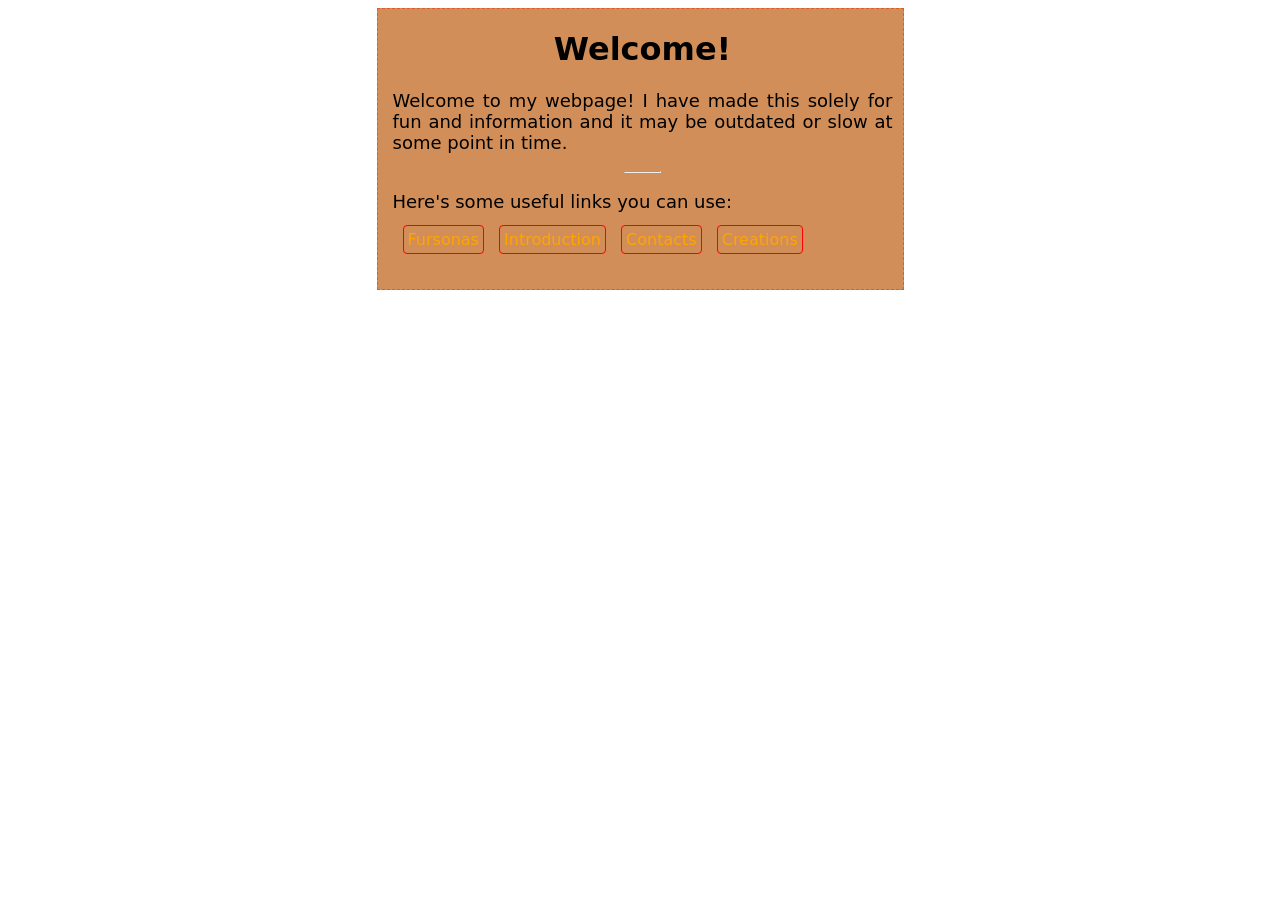
<file: index.html>
<!DOCTYPE html>
<html lang="en">
    <head>
        <meta charset="utf-8">
        <meta name="viewport" content="width=device-width, initial-scale=1.0">
        <meta http-equiv="X-UA-Compatible" content="IE=7">
        <link rel="stylesheet" href="main.css">
        <link rel="stylesheet" href="global.css">
        <title>FurZoneFox</title>
    </head>
    <body>
        <div id="page">
            <h1>Welcome!</h1>
            <p>Welcome to my webpage! I have made this solely for fun and information and it may be outdated or slow at some point in time.</p>
            <hr class="divider">
            <p>Here's some useful links you can use:</p>
            <span><a href="https://furzonefox.github.io/Furzonefox/fursona" role="button">Fursonas</a></span>
            <span><a href="https://furzonefox.github.io/Furzonefox/introduction/" role="button">Introduction</a></span>
            <span><a href="https://furzonefox.github.io/Furzonefox/contacts" role="button">Contacts</a></span>
            <span><a href="https://furzonefox.github.io/Furzonefox/creations" role="button">Creations</a></span>
        </div>
    </body>
</html>
</file>
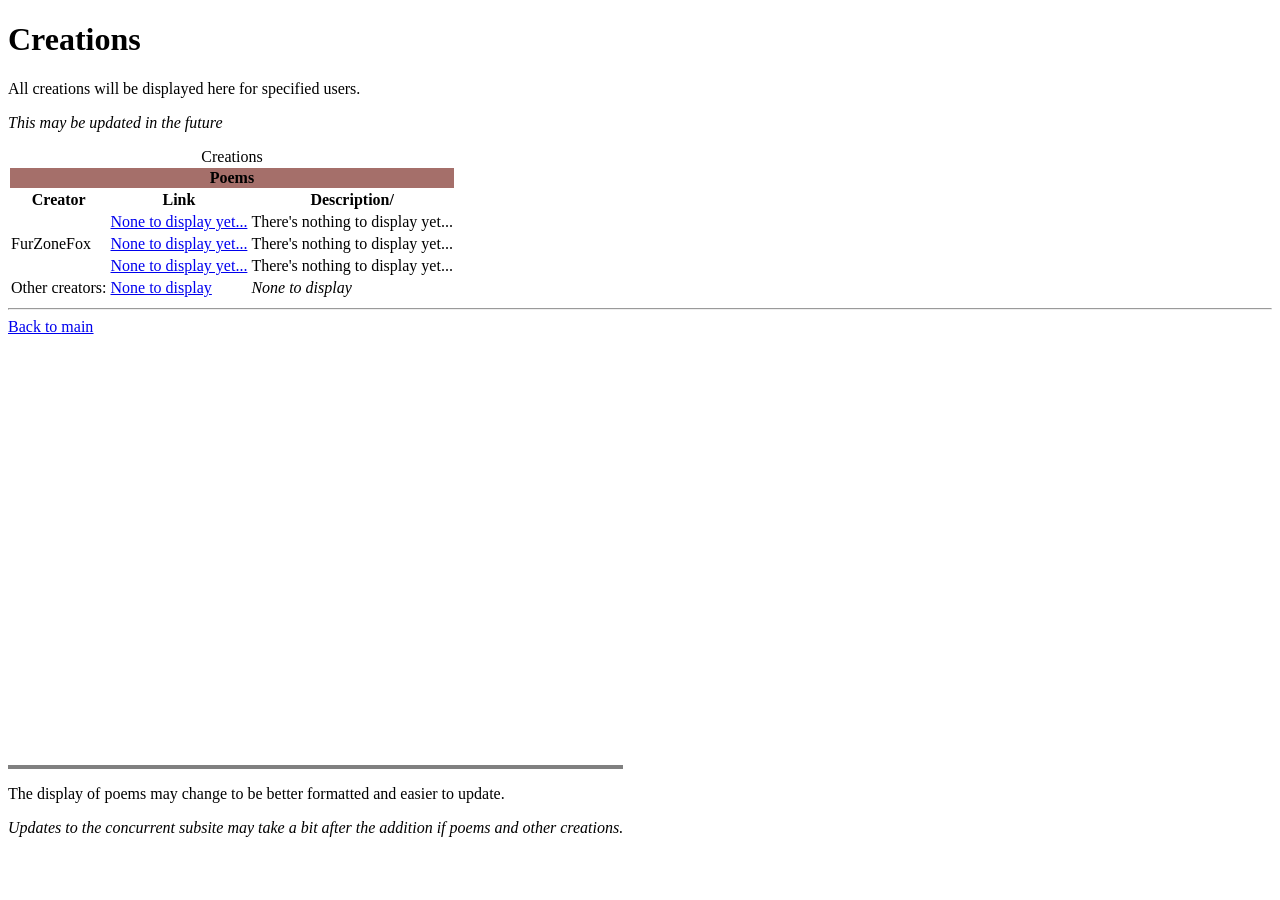
<file: creations/index.html>
<!DOCTYPE html>
<html lang="en">
    <head>
        <meta charset="utf-8">
        <meta name="viewport" content="width=device-width, initial-scale=1.0">
        <title>Creations</title>
        <link rel="stylesheet" href="https://furzonefox.github.io/Furzonefox/global.css">
        <link rel="stylesheet" href="./creations.css">
    </head>
    <body>
        <div class="page">
            <h1>Creations</h1>
            <p>All creations will be displayed here for specified users.</p>
            <p><i>This may be updated in the future</i></p>
            <table>
                <caption>Creations</caption>
                <thead>
                    <tr>
                        <th colspan="3" class="table-div">Poems</th>
                    </tr>
                    <tr>
                        <th>Creator</th>
                        <th>Link</th>
                        <th>Description/</th>
                    </tr>
                </thead>
                <tbody>
                    <tr>
                        <td rowspan="3">FurZoneFox</td>
                        <td><a href="#">None to display yet...</a></td>
                        <td>There's nothing to display yet...</td>
                    </tr>
                    <tr>
                        <td><a href="#">None to display yet...</a></td>
                        <td>There's nothing to display yet...</td>
                    </tr>
                    <tr>
                        <td><a href="#">None to display yet...</a></td>
                        <td>There's nothing to display yet...</td>
                    </tr>
                </tbody>
                <tfoot>
                    <tr>
                        <td class="span-right">Other creators:</td>
                        <td><a href="#" title="straw page">None to display</a></td>
                        <td class="italic">None to display</td>
                    </tr>
                </tfoot>
            </table>
            <hr class="divider">
            <a href="https://furzonefox.github.io/Furzonefox/" role="button">Back to <u>main</u></a>
        </div>
        <div class="footer">
            <p>The display of poems may change to be better formatted and easier to update.</p>
            <p><i>Updates to the concurrent subsite may take a bit after the addition if poems and other creations.</i></p>
        </div>
    </body>
</html>
</file>
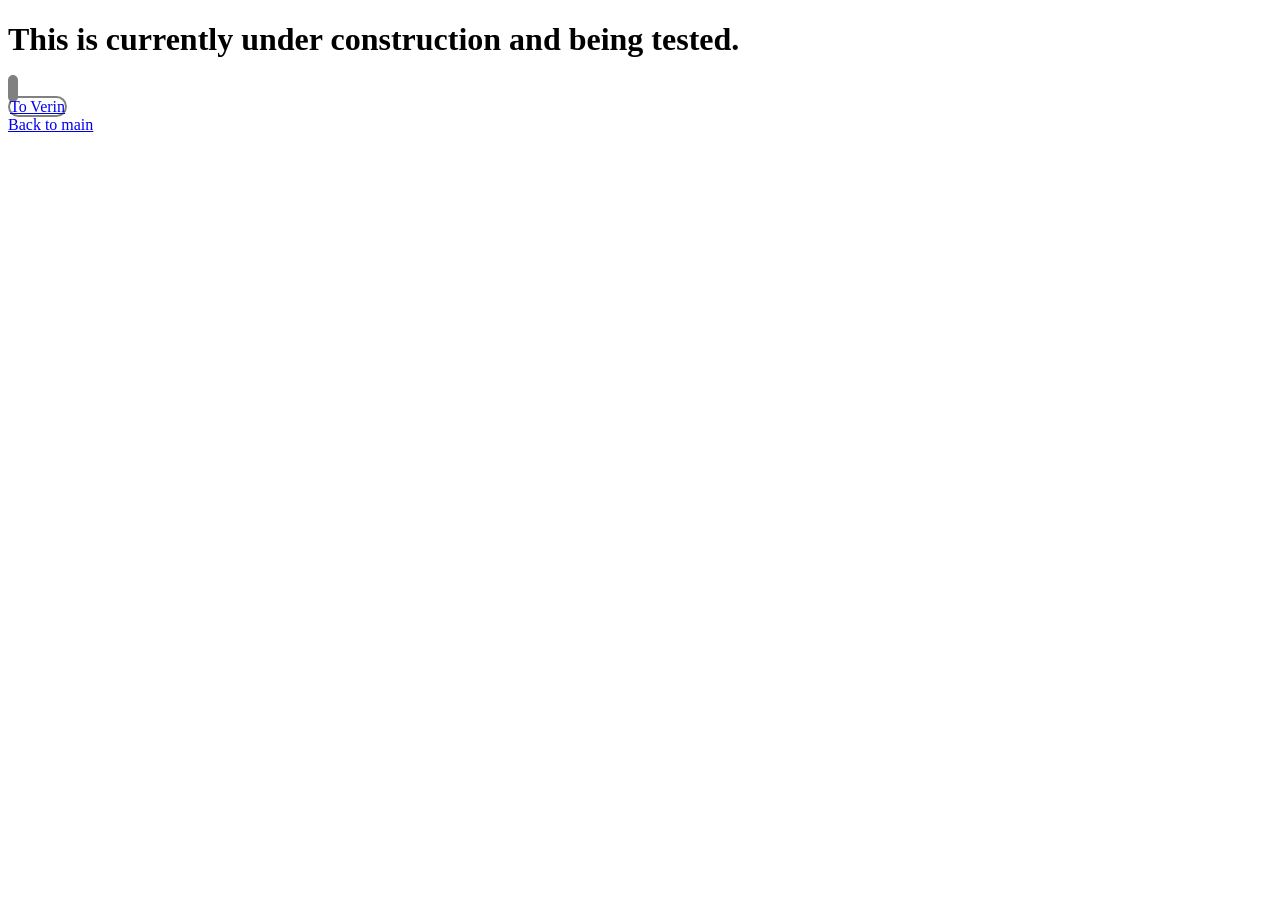
<file: fursona/index.html>
<!DOCTYPE html>
<html lang="en">
    <head>
        <meta charset="utf-8">
        <meta name="viewport" content="width=device-width, initial-scale=1.0">
        <title>Fursonas</title>
        <link rel="stylesheet" href="style.css">
        <link rel="stylesheet" href="https://furzonefox.github.io/Furzonefox/global.css">
    </head>
    <body>
        <div id="page">
            <h1>This is currently under construction and being tested.</h1>
            <object width="70%" height="300px" data="https://furzonefox.github.io/Furzonefox/fursona/Verin" class="web-embed"></object>
            <div><a class="embed-link-btn" href="https://furzonefox.github.io/Furzonefox/fursona/Verin" title="Fursona: Verin" role="button">To Verin</a></div>
            <div><a href="https://furzonefox.github.io/Furzonefox/" role="button">Back to main</a></div>
        </div>
    </body>
</html>
</file>
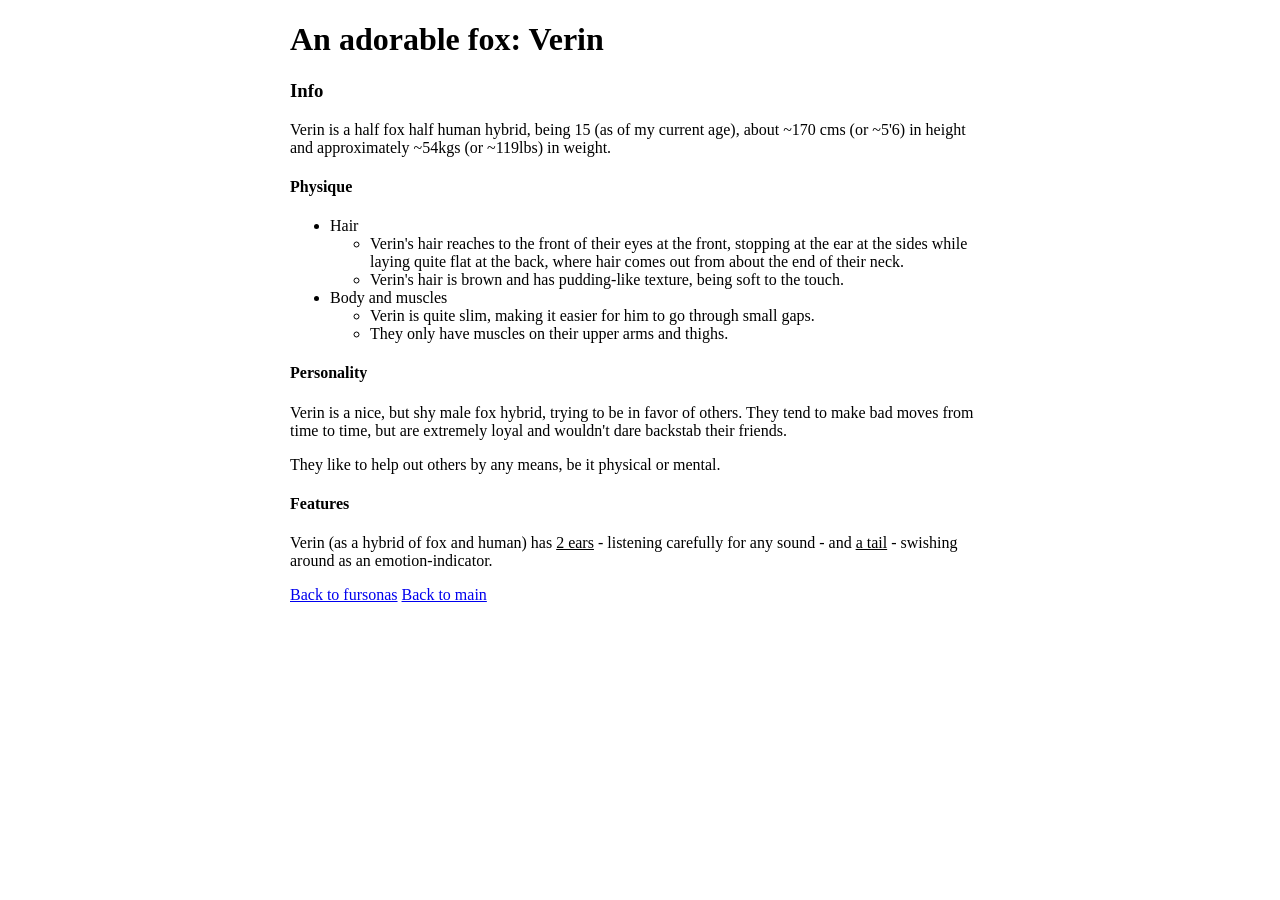
<file: fursona/Verin/index.html>
<!DOCTYPE html>
<html lang="en">
    <head>
        <meta charset="utf-8">
        <meta name="viewport" content="width=device-width, initial-scale=1.0">
        <title>Fursona: Verin</title>
        <link rel="stylesheet" href="Vurin.css">
        <link rel="stylesheet" href="https://furzonefox.github.io/Furzonefox/global.css">
    </head>
    <body>
        <div id="page">
            <h1>An adorable fox: Verin</h1>
            <h3>Info</h3>
            <p>Verin is a half fox half human hybrid, being 15 (as of my current age), about ~170 cms (or ~5'6) in height and approximately ~54kgs (or ~119lbs) in weight.</p>
            <h4>Physique</h4>
            <ul>
                <li>Hair</li>
                <ul>
                    <li>Verin's hair reaches to the front of their eyes at the front, stopping at the ear at the sides while laying quite flat at the back, where hair comes out from about the end of their neck.</li>
                    <li>Verin's hair is brown and has pudding-like texture, being soft to the touch.</li>
                </ul>
                <li>Body and muscles</li>
                <ul>
                    <li>Verin is quite slim, making it easier for him to go through small gaps.</li>
                    <li>They only have muscles on their upper arms and thighs.</li>
                </ul>
            </ul>
            <h4>Personality</h4>
            <p>Verin is a nice, but shy male fox hybrid, trying to be in favor of others. They tend to make bad moves from time to time, but are extremely loyal and wouldn't dare backstab their friends.</p>
            <p>They like to help out others by any means, be it physical or mental.</p>
            <h4>Features</h4>
            <p>Verin (as a hybrid of fox and human) has <span class="desc-note" title="Both ears are 17-18 cms long and about 23cms in width (measured from the base)">2 ears</span> - listening carefully for any sound - and <span class="desc-note" title="A fluffy tail that's 38cms long and sbout 13cms in diameter (at the widest point)">a tail</span> - swishing around as an emotion-indicator.</p>
            <a href="https://furzonefox.github.io/Furzonefox/fursona" role="button">Back to fursonas</a>
            <a href="https://furzonefox.github.io/Furzonefox" role="button">Back to main</a>
        </div>
    </body>
</html>
</file>
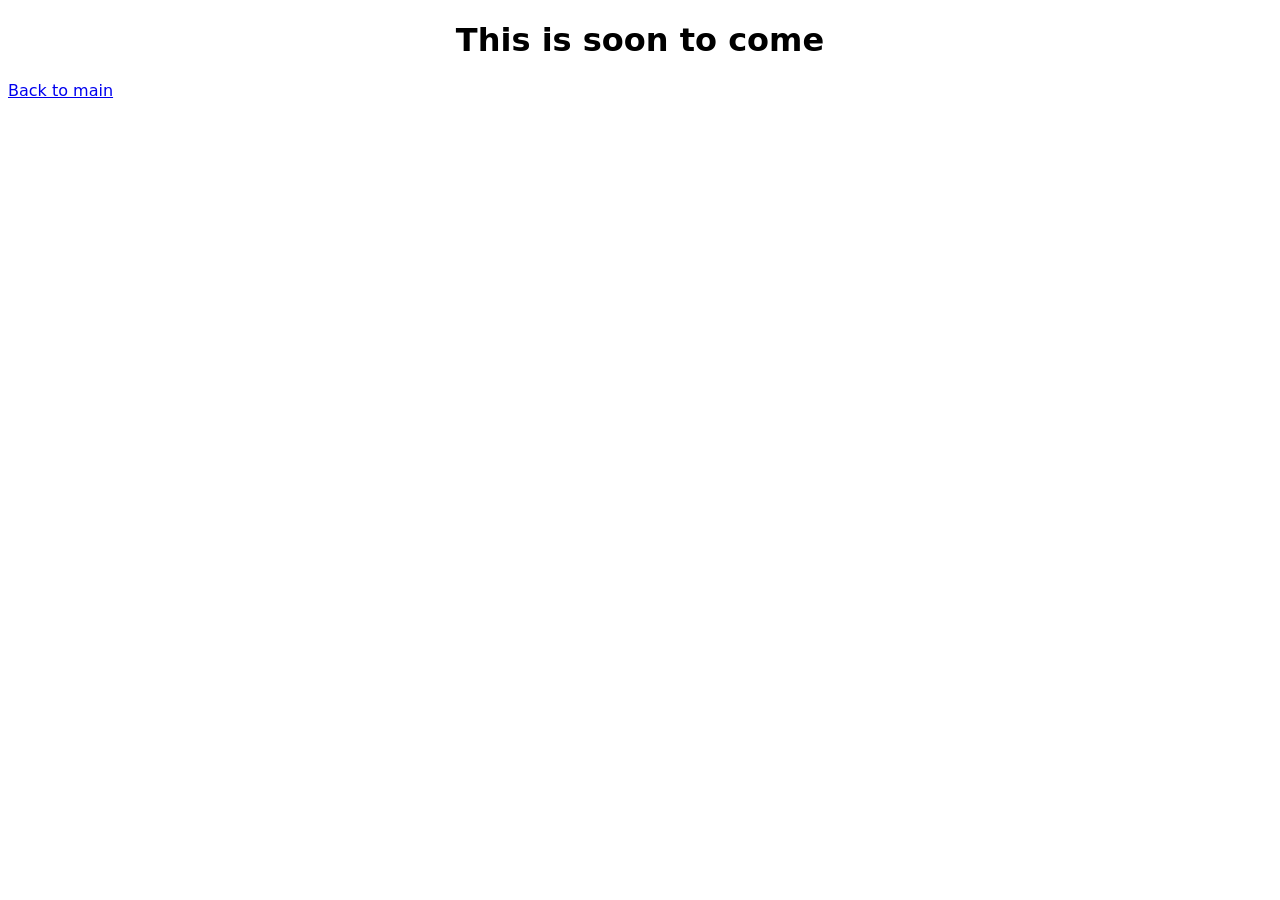
<file: introduction/furzonefox.html>
<!DOCTYPE html>
<html lang="en">
    <head>
        <meta charset="utf-8">
        <title>Introduction: FurZoneFox</title>
        <link rel="stylesheet" href="style.css">
    </head>
    <body>
        <h1>This is soon to come</h1>
        <a href="/index.html">Back to main</a>
    </body>
</html>
</file>
<file: main.css>
h1 {
    text-align: center;
}
a {
    text-decoration: none;
    color: orange;
}
p {
    text-align: justify;
    font-size: 18px;
}
a:hover {
    transition-duration: 1.5s;
    color: orangered;
    text-decoration: underline orangered;
}

#page {
    background-color: rgba(189, 93, 15, 0.695);
    width: 500px;
    margin: 5px auto;
    height:90%;
    padding-bottom: 40px;
    padding-left: 15px;
    padding-right: 10px;
    border: 1px rgba(224, 86, 32, 0.884) dashed;
}
</file>
<file: global.css>
hr.divider {
    inline-size: 35px;
    margin: 2px auto 5px auto;
}
a[role="button"] {
    background-size: 50px;
    /* background-color:rgba(255, 226, 80, 0.208); */
    background: -moz-linear-gradient(deg(90), coral, rgba(255, 127, 80, 0.379));
    background-clip: content-box;
    background-attachment: fixed;
    border: 0.5px red solid;
    border-radius: 4px;
    text-box-edge: 3px;
    padding: 4px;
    margin-left: 10px;
    margin-bottom: 10px;
}
body {
    font-family: Cambria, Georgia, 'Time New Roman', sans, sans-serif !important;
    background: -moz-radial-gradient(coral, rgba(215, 136, 107, 0.778))
}
p {
    text-align: justify;
    font-size: 18px;
}
table, tr, td, th {
    border: 2px solid salmon;
}
td {
    background-color: orange;
}
th {
    background-color: orangered;
}
</file>
<file: creations/creations.css>
.span-right {
    text-align: right;
}
.italic {
    font-style: italic;
}

.table-div {
    background-color: rgba(104, 12, 4, 0.591) !important;
}
#page {
    background: rgba(189, 93, 15, 0.695);
    width: 500px;
    margin: 5px auto;
    height:90%;
    padding-bottom: 40px;
    padding-left: 15px;
    padding-right: 10px;
    border: 1px rgba(224, 86, 32, 0.884) dashed;
}
body {
    background: linear-gradient(deg(35), orange, yellow);
}
hr.divider {
    right: 65%;
}
div.footer {
    position: fixed;
    bottom: 5%;
    top: 85%;
    border-top: 4px grey solid;
}
</file>
<file: fursona/style.css>
a[role="button"].embed-link-btn {
    border: 2px grey solid;
    border-radius: 30px;
    margin-bottom: 5px;
    margin-left: auto;
    margin-right: auto;
}
object.web-embed {
    border: 5px grey solid;
    border-radius: 15px;
    margin: 5px auto 3px auto
}
div#page > div > a[role="button"] {
    margin-top: 20px;
}
</file>
<file: fursona/Verin/Vurin.css>
.desc-note {
    text-decoration: underline;
}
#page {
    width: 700px;
    margin: 5px auto 10px auto;
    background: linear-gradient(deg(35), rgb(140, 75, 1), rgb(135, 74, 33));
}
ul > ul > li {
    list-style: circle;
}
</file>
<file: introduction/style.css>
#page {
    width: 700px;
    margin: 0px auto;
    background:-moz-linear-gradient(orange, orangered);
}
hr.divider {
    size: 2px;
    margin: 3px 2px 5px 2px;
}
body {
    font-family: Cambria, Georgia, 'Time New Roman', sans, sans-serif !important;
}
a[role="button"] {
    color: orange;
    background-size: 50px;
    /* background-color:rgba(255, 226, 80, 0.208); */
    background: -moz-linear-gradient(deg(90), coral, rgba(255, 127, 80, 0.379));
    background-clip: content-box;
    background-attachment: fixed;
    border: 0.5px red solid;
    border-radius: 4px;
    text-box-edge: 3px;
    padding: 4px;
    margin-left: 10px;
    text-decoration: none;
}
p {
    text-align: justify;
    size: 18px;
}
.underline {
    text-decoration: underline;
}
ul > ul > li {
    list-style:circle;
}
h1 {
    text-align: center;
}
figure {
    padding-left: auto;
    padding-right: auto;
}
img {
    display: block;
    width: 150px;
    border-radius: 15px;
    margin: 0px auto;
}
#Fleur {
    font-style: italic;
    margin: 5px auto 10px auto;
    text-align: center;
}
sup[role="note"] {
    color: blue;
    text-decoration: underline;
}
</file>
